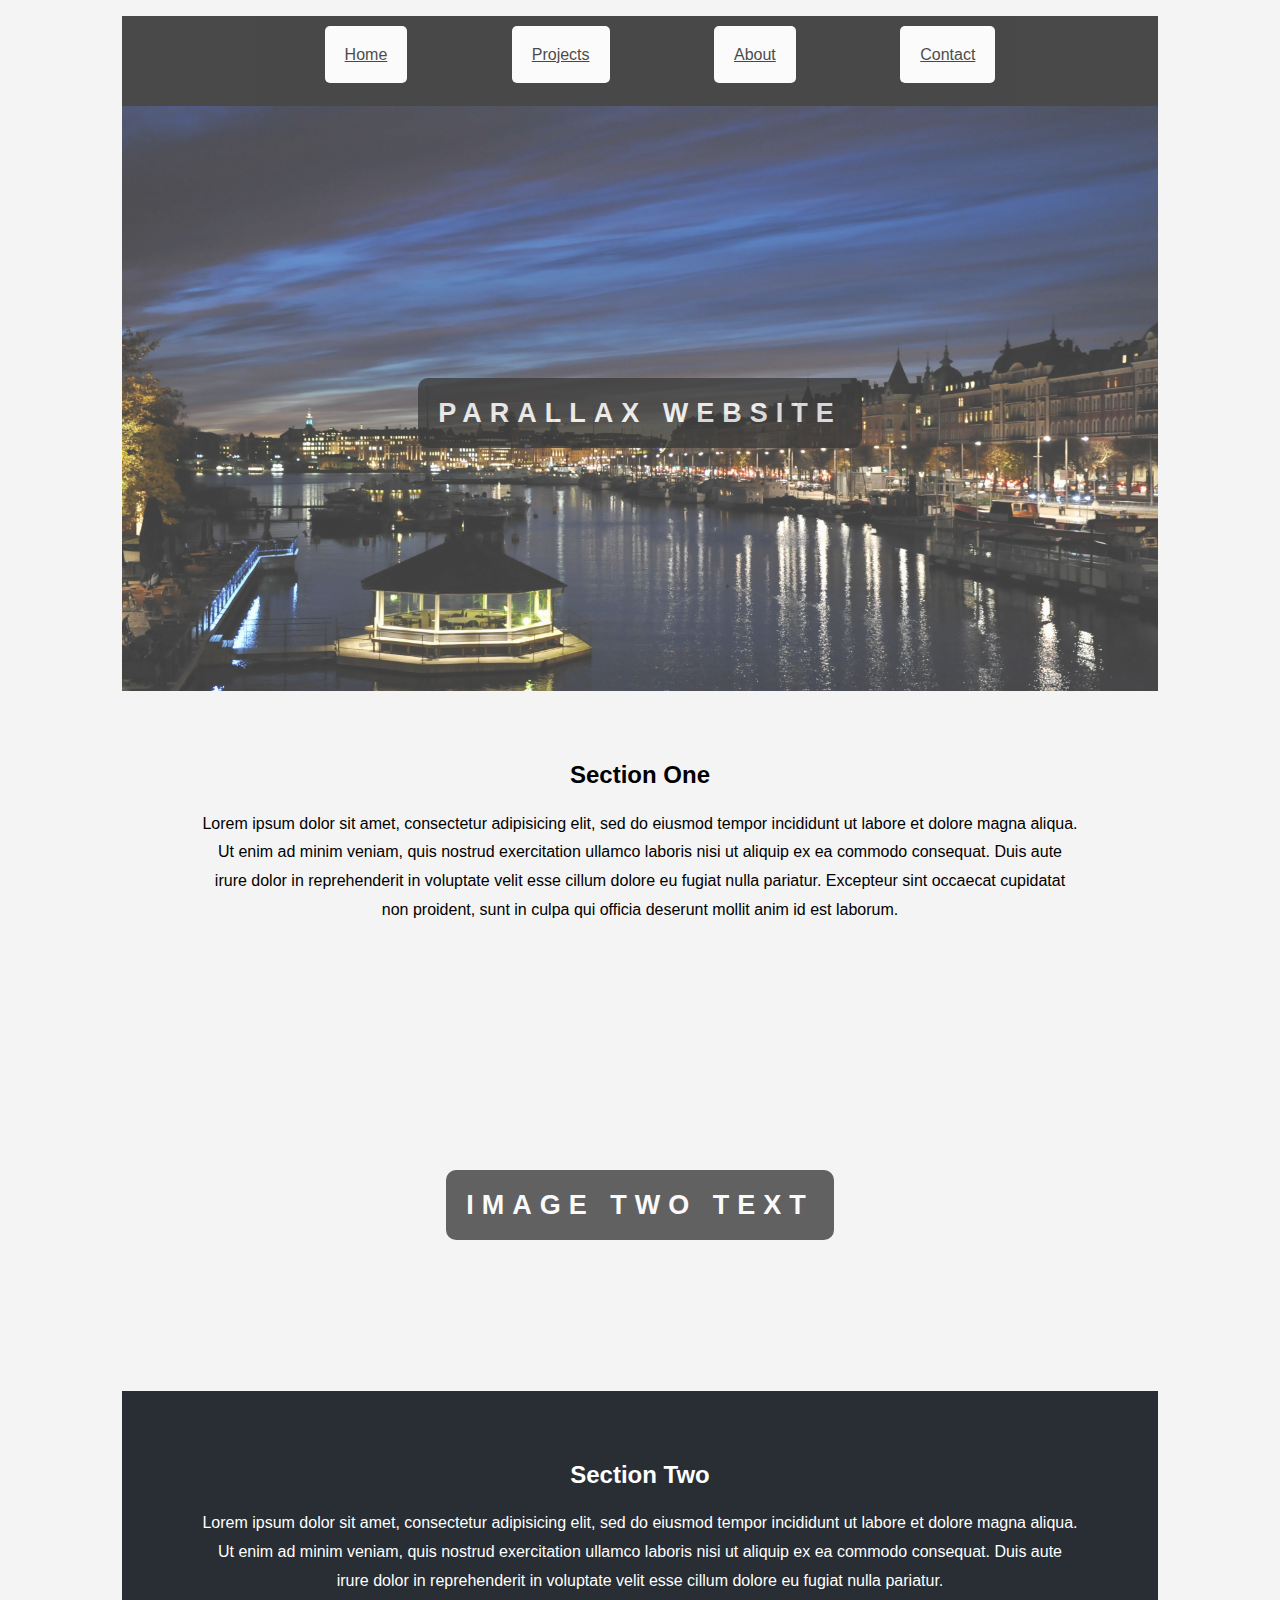
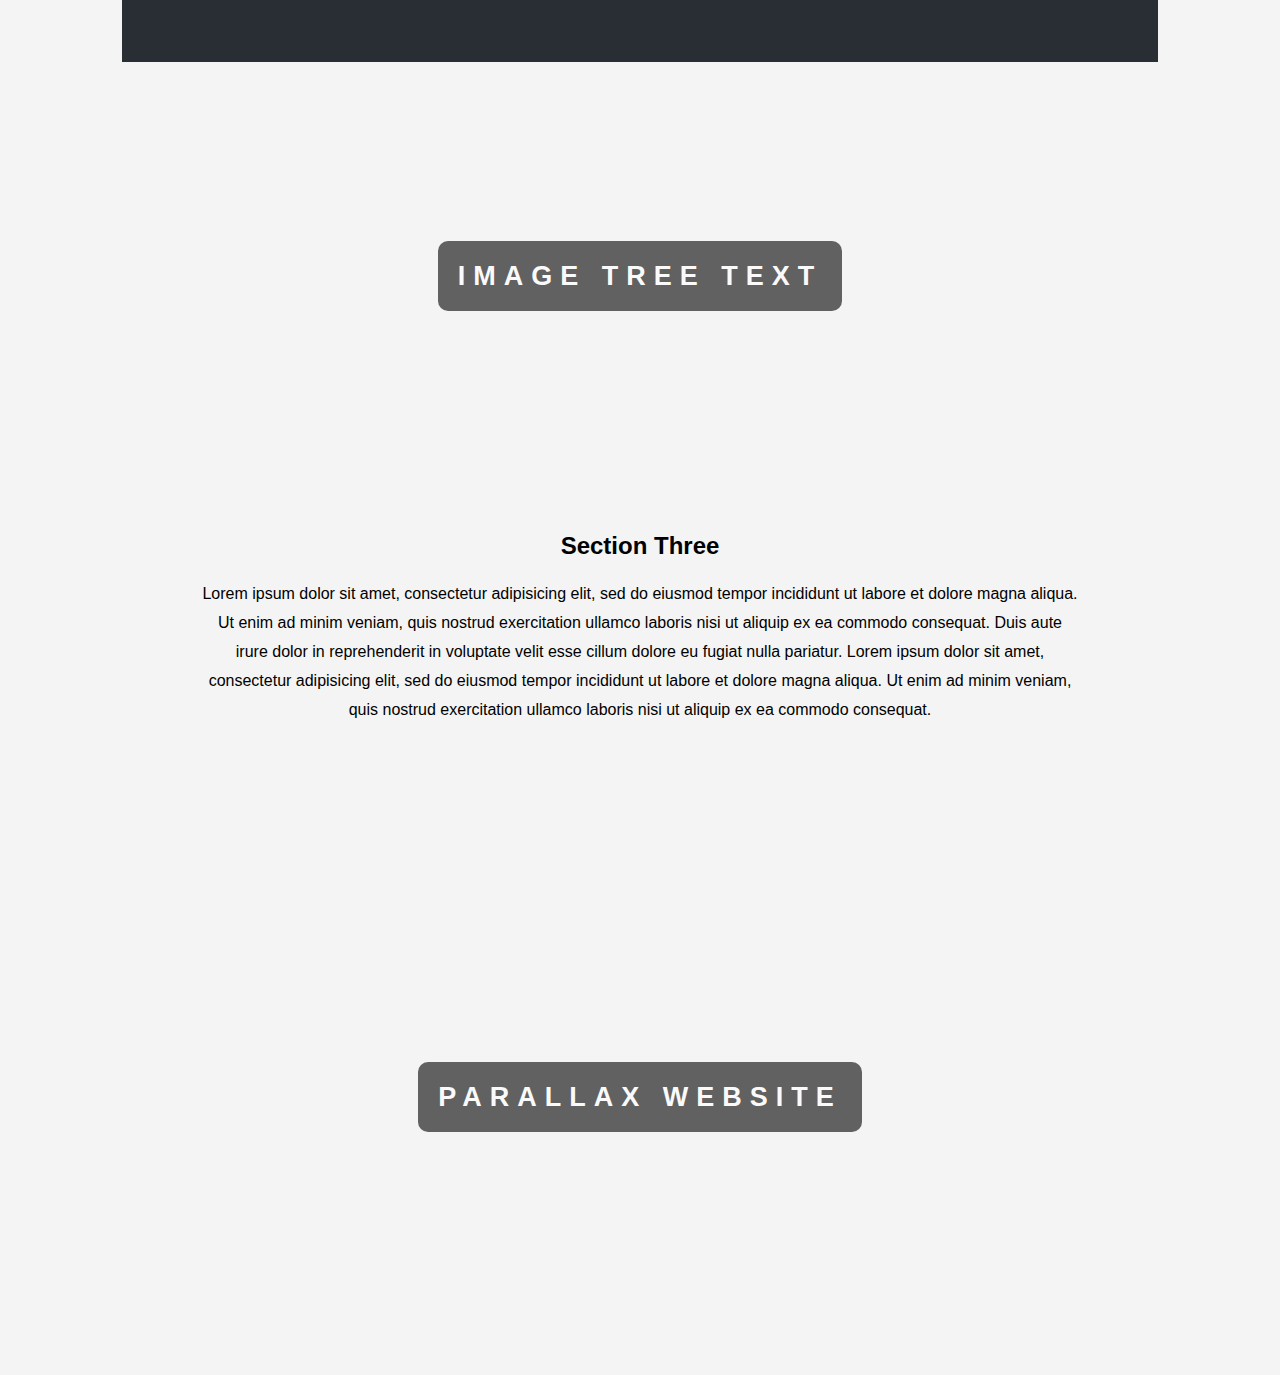
<file: index.html>
<!DOCTYPE html>
<html lang="en">
<head>
	<meta charset="UTF-8">
	<meta name="viewport" content="width=device-width, initial-scale=1.0">
	<title>Parallax Portfolio</title>
	<link rel="stylesheet" href="css/styleindex.css">
</head>
<body>			
	<header class="header">		
		<nav>
			<ul>
				<li><a class="headerlist" href="index.html">Home</a></li>
				<li><a class="headerlist" href="#">Projects</a></li>
				<li><a class="headerlist" href="about.html">About</a></li>
				<li><a class="headerlist" href="#">Contact</a></li>
			</ul>
		</nav>	
	</header>

	<div class="pimg1">
		<div class="ptext">
			<span class="border">
				Parallax website
			</span>	
		</div>
	</div>

	<section class="section section-light">
		<h2>Section One</h2>
			<p> 
			Lorem ipsum dolor sit amet, consectetur adipisicing elit, sed do eiusmod
			tempor incididunt ut labore et dolore magna aliqua. Ut enim ad minim veniam,
			quis nostrud exercitation ullamco laboris nisi ut aliquip ex ea commodo
			consequat. Duis aute irure dolor in reprehenderit in voluptate velit esse
			cillum dolore eu fugiat nulla pariatur. Excepteur sint occaecat cupidatat non
			proident, sunt in culpa qui officia deserunt mollit anim id est laborum.
			</p>		
	</section>		

	<div class="pimg2">
			<div class="ptext">
				<span class="border">
					Image Two text
				</span>	
			</div>
	</div>

	<section class="section section-dark">
		<H2>Section Two</h2>
			<p> Lorem ipsum dolor sit amet, consectetur adipisicing elit, sed do eiusmod
			tempor incididunt ut labore et dolore magna aliqua. Ut enim ad minim veniam,
			quis nostrud exercitation ullamco laboris nisi ut aliquip ex ea commodo
			consequat. Duis aute irure dolor in reprehenderit in voluptate velit esse
			cillum dolore eu fugiat nulla pariatur. 
		</p>		
	</section>

	<div class="pimg3">
		<div class="ptext">
			<span class="border">
				Image Tree text
			</span>	
		</div>
	</div>

	<section class="section section-light">
			<H2>Section Three</h2>
				<p> Lorem ipsum dolor sit amet, consectetur adipisicing elit, sed do eiusmod
				tempor incididunt ut labore et dolore magna aliqua. Ut enim ad minim veniam,
				quis nostrud exercitation ullamco laboris nisi ut aliquip ex ea commodo
				consequat. Duis aute irure dolor in reprehenderit in voluptate velit esse
				cillum dolore eu fugiat nulla pariatur. Lorem ipsum dolor sit amet, consectetur adipisicing elit, sed do eiusmod
	tempor incididunt ut labore et dolore magna aliqua. Ut enim ad minim veniam,
	quis nostrud exercitation ullamco laboris nisi ut aliquip ex ea commodo
	consequat.
			</p>		
	</section>

	<div class="pimg1">
		<div class="ptext">
			<span class="border">
				Parallax website
			</span>	
		</div>
	</div>
</body>
</html>
</file>
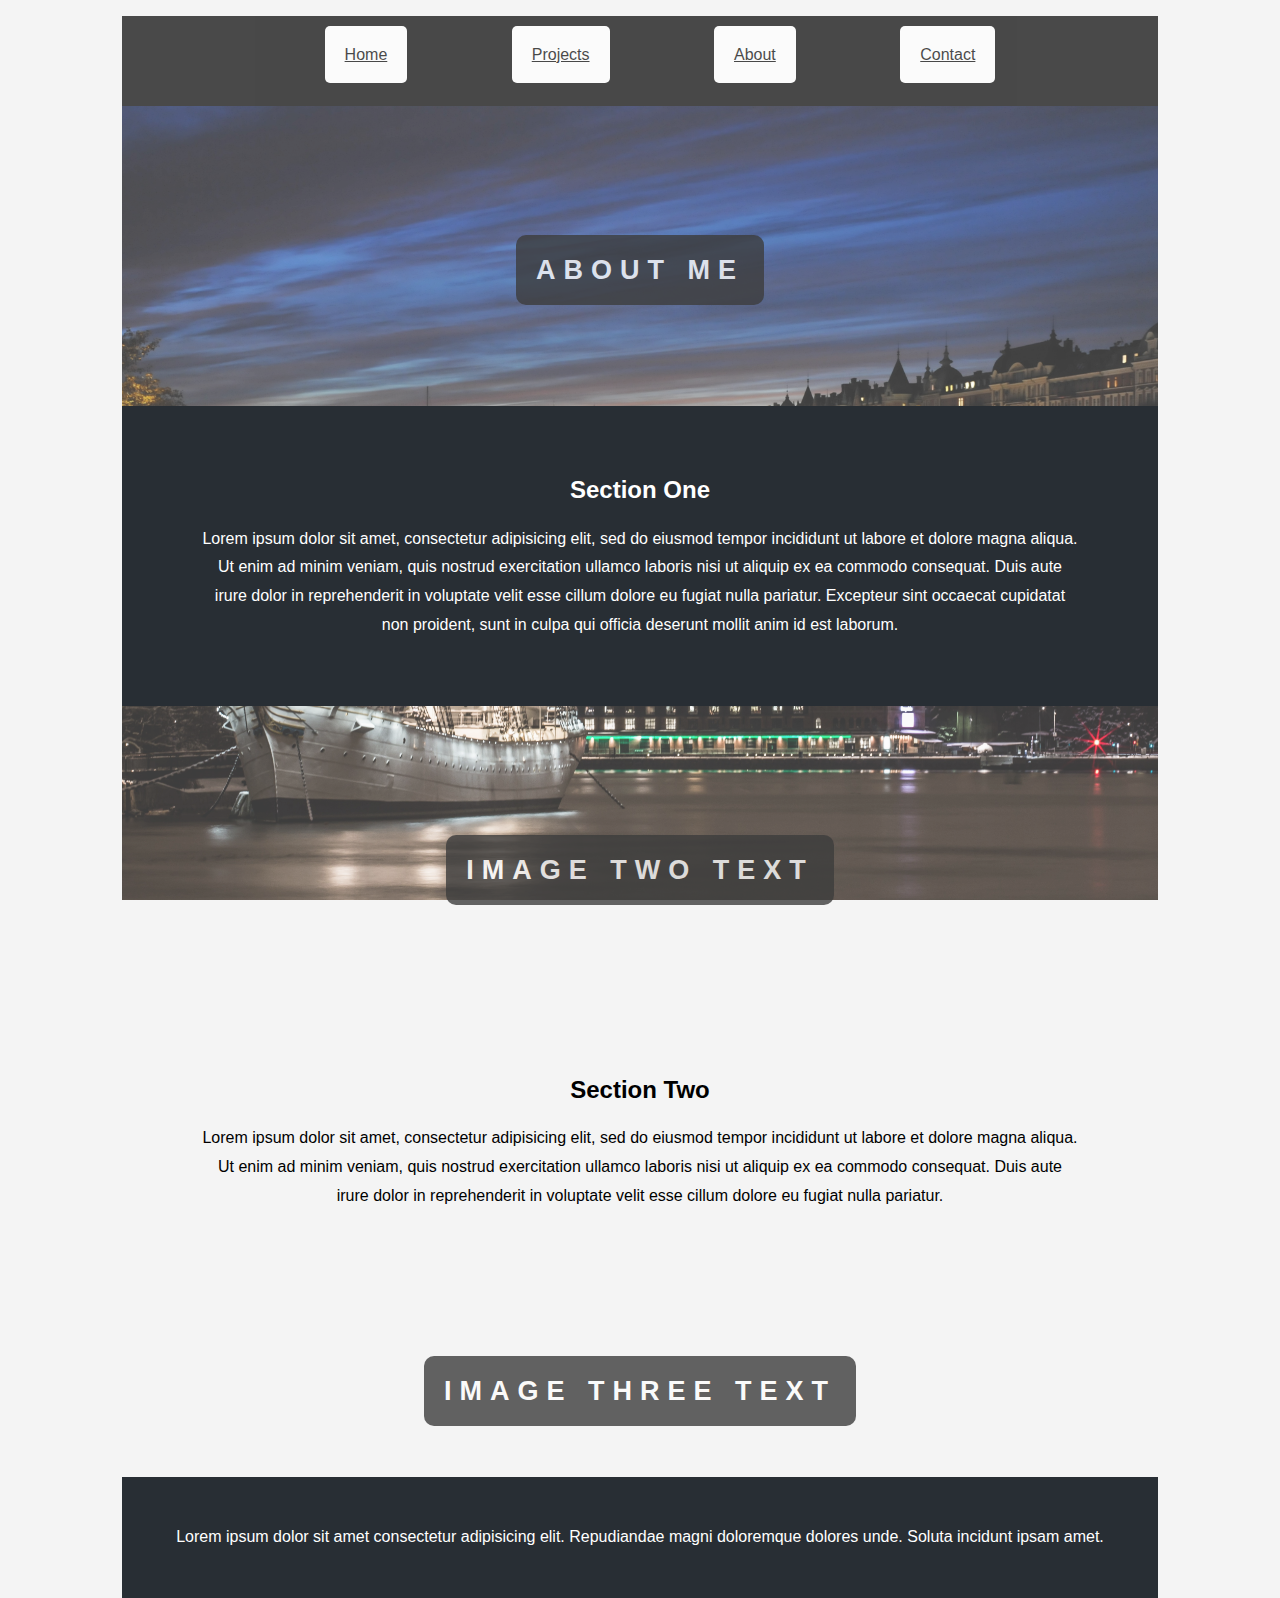
<file: About.html>
<!DOCTYPE html>
<html lang="en">
<head>
	<meta charset="UTF-8">
	<meta name="viewport" content="width=device-width, initial-scale=1.0">
	<title>Parallax Portfolio</title>
	<link rel="stylesheet" href="css/styleabout.css">
</head>
<body>			
	<header class="header">		
		<nav>
			<ul>
				<li><a class="headerlist" href="index.html">Home</a></li>
				<li><a class="headerlist" href="#">Projects</a></li>
				<li><a class="headerlist" href="about.html">About</a></li>
				<li><a class="headerlist" href="#">Contact</a></li>
			</ul>
		</nav>	
	</header>

	<div class="pimg1">
		<div class="ptext">
			<span class="border">
				About me
			</span>	
		</div>
	</div>

	<section class="section section-dark">
		<h2>Section One</h2>
			<p> 
			Lorem ipsum dolor sit amet, consectetur adipisicing elit, sed do eiusmod
			tempor incididunt ut labore et dolore magna aliqua. Ut enim ad minim veniam,
			quis nostrud exercitation ullamco laboris nisi ut aliquip ex ea commodo
			consequat. Duis aute irure dolor in reprehenderit in voluptate velit esse
			cillum dolore eu fugiat nulla pariatur. Excepteur sint occaecat cupidatat non
			proident, sunt in culpa qui officia deserunt mollit anim id est laborum.
			</p>		
	</section>		

	<div class="pimg2">
			<div class="ptext">
				<span class="border">
					Image Two text
				</span>	
			</div>
	</div>

	<section class="section section-light">
		<H2>Section Two</h2>
			<p> Lorem ipsum dolor sit amet, consectetur adipisicing elit, sed do eiusmod
			tempor incididunt ut labore et dolore magna aliqua. Ut enim ad minim veniam,
			quis nostrud exercitation ullamco laboris nisi ut aliquip ex ea commodo
			consequat. Duis aute irure dolor in reprehenderit in voluptate velit esse
			cillum dolore eu fugiat nulla pariatur. 
		</p>		
    </section>
    
    <div class="pimg3">
		<div class="ptext">
			<span class="border">
				Image Three text
			</span>	
		</div>
	</div>


    <footer class="footer">
        <section class="section-footer">
            <p>
                Lorem ipsum dolor sit amet consectetur adipisicing elit. Repudiandae magni
                doloremque dolores unde. Soluta incidunt ipsam amet.
            </p>
        </section>
    </footer>
</body>
</html>
</file>
<file: css/styleindex.css>
.header{
	background-color: black;
	opacity: 0.7;
	position: relative;
	height: 10%;
	text-align: center;
	list-style: none;
	top: 0;


}	

.headerlist{
	position: relative;
	background-color: #FFFFFF;
	opacity: 1;
	color: #000;
	padding: 20px;
	border-radius: 5px;	
	margin: 50px;
	text-align: center;
	top: 25px;
}	

.header li {
display: inline-block;

}


body, html {
	height: 100%;
	margin:0;
	font-size: 16px;
	font-family: sans-serif;
	font-weight: 400;
	line-height: 1.8em;
	color: black;
	background-color: #f4f4f4;
	width: 90%;
	margin: 0 auto;

}

.pimg1, .pimg2, .pimg3 {
	position: relative;
	opacity: 0.75;
	background-position: center;
	background-size: cover;
	background-repeat: no-repeat;
	background-attachment: fixed;

}

.pimg1{
	background-image: url('../Img/Stock1.jpeg');
	min-height: 65%;
	background-position: top;

}

.pimg2{
	background-image: url('../Img/Stock2.jpg');
	min-height: 400px;
	
}

.pimg3{
	background-image: url('../Img/Stock3.jpeg');
	min-height: 400px;
	
}

.section{
	text-align: center;
	padding: 50px 80px;
}

.section-light{
	background-color: #f4f4f4;
	color: black;
}

.section-dark{
	background-color: #282e34;
	color: white;
}

.ptext{
	position: absolute;
	top: 50%;
	width: 100%;
	font-weight: bold;
	text-align: center;
	color: #FFFFFF;
	font-size: 27px;
	letter-spacing: 8px;
	text-transform: uppercase;

}

.ptext .border{
	background-color: black;
	color: white;
	padding: 20px;
	opacity: 0.80;
	border-radius: 10px;
	text-align: center;
}
</file>
<file: css/styleabout.css>
.header{
	background-color: black;
	opacity: 0.7;
	position: relative;
	height: 10%;
	text-align: center;
	list-style: none;
	top: 0;


}	

.headerlist{
	position: relative;
	background-color: #FFFFFF;
	opacity: 1;
	color: #000;
	padding: 20px;
	border-radius: 5px;	
	margin: 50px;
	text-align: center;
	top: 25px;
}	

.header li {
display: inline-block;

}


body, html {
	height: 100%;
	margin:0;
	font-size: 16px;
	font-family: sans-serif;
	font-weight: 400;
	line-height: 1.8em;
	color: black;
	background-color: #f4f4f4;
	width: 90%;
	margin: 0 auto;

}

.pimg1, .pimg2, .pimg3{
	position: relative;
	opacity: 0.75;
	background-position: center;
	background-size: cover;
	background-repeat: no-repeat;
	background-attachment: fixed;

}

.pimg1{
	background-image: url('../Img/Stock1.jpeg');
	min-height: 300px;

}

.pimg2{
	background-image: url('../Img/Stock2.jpg');
	min-height: 300px;
	
}


.pimg3{
	background-image: url('../Img/Stock3.jpeg');
	min-height: 200px;
	
}
.section{
	text-align: center;
	padding: 50px 80px;
}

.section-light{
	background-color: #f4f4f4;
	color: black;
}

.section-dark{
	background-color: #282e34;
	color: white;
}

.section-footer{
	background-color: #282e34;
	color: white;
	padding: 30px 20px;
	text-align: center;
}

.ptext{
	position: absolute;
	top: 50%;
	width: 100%;
	font-weight: bold;
	text-align: center;
	color: #FFFFFF;
	font-size: 27px;
	letter-spacing: 8px;
	text-transform: uppercase;

}

.ptext .border{
	background-color: black;
	color: white;
	padding: 20px;
	opacity: 0.80;
	border-radius: 10px;
	text-align: center;
}
</file>
